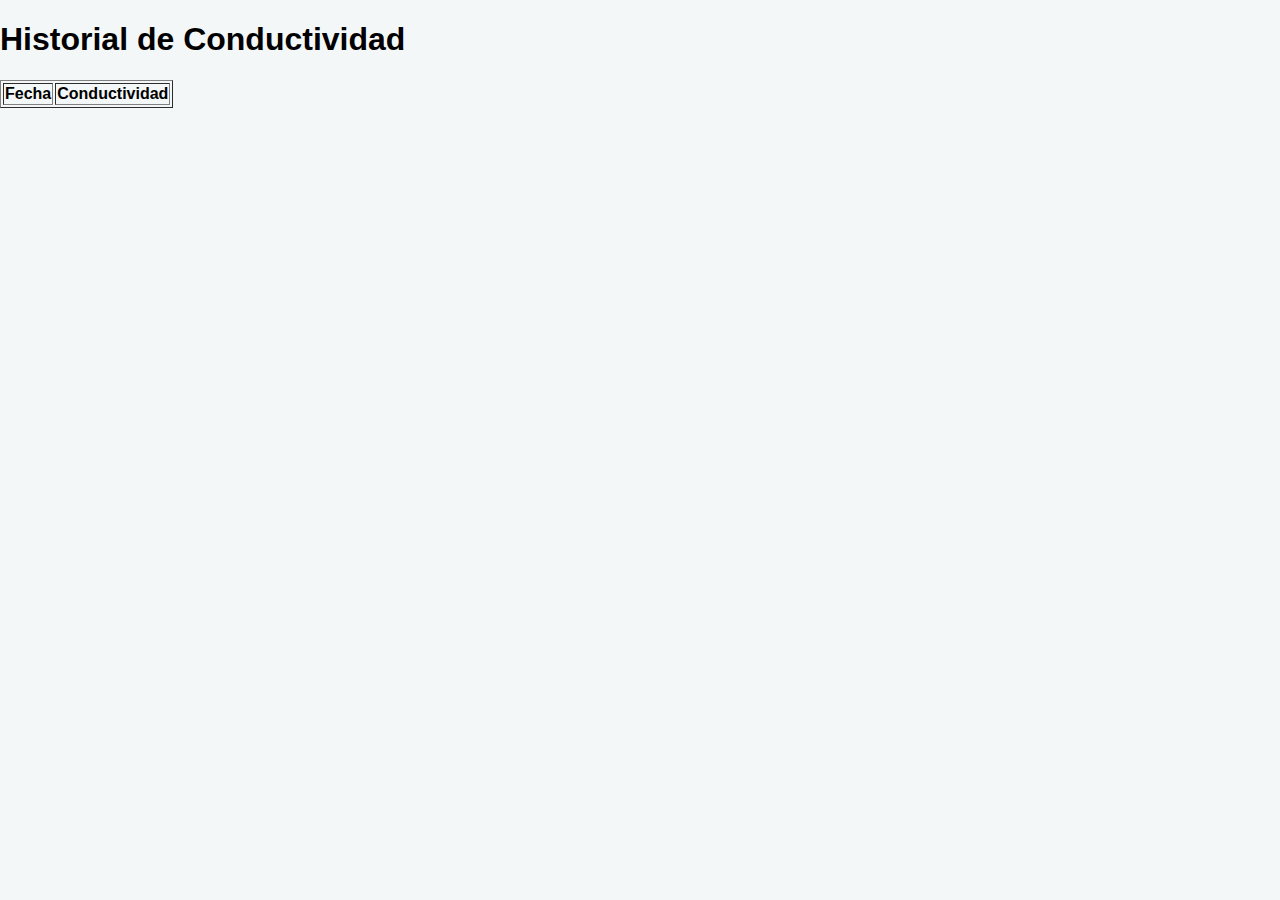
<file: web/historial.html>
<!DOCTYPE html>
<html>
<head>
    <title>Historial Conductividad</title>
    <link rel="stylesheet" href="style.css">
</head>
<body>

<h1>Historial de Conductividad</h1>

<table border="1">
    <thead>
        <tr><th>Fecha</th><th>Conductividad</th></tr>
    </thead>
    <tbody id="tablaHistorial"></tbody>
</table>

<script src="script.js"></script>
<script>cargarHistorial();</script>

</body>
</html>
</file>
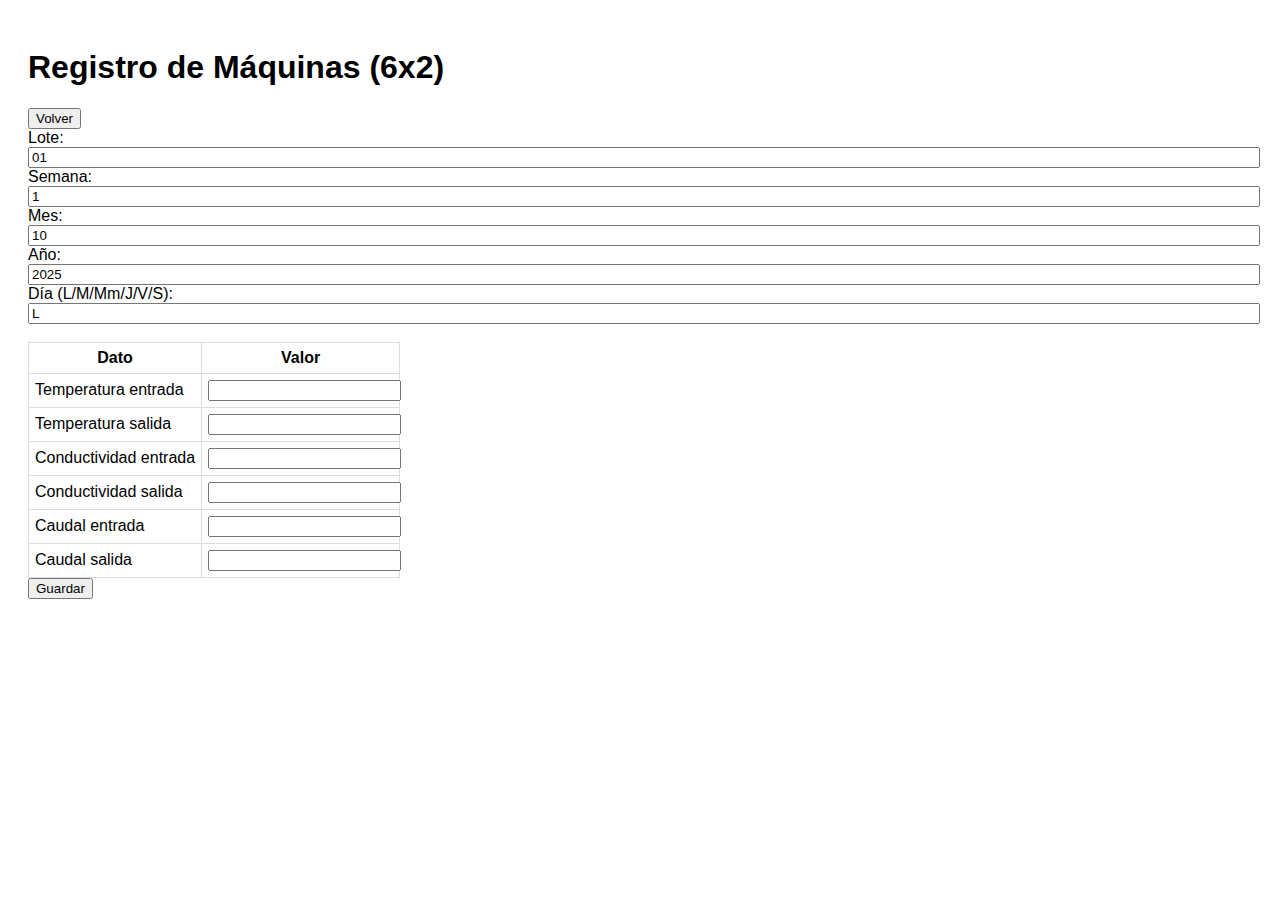
<file: web/machines.html>
<!DOCTYPE html>
<html lang="es">
<head>
  <meta charset="utf-8">
  <title>Datos de Máquinas</title>
  <style> body{font-family:Arial;padding:20px} table{border-collapse:collapse;} td,th{border:1px solid #ddd;padding:6px} input{width:100%} </style>
</head>
<body>
  <h1>Registro de Máquinas (6x2)</h1>
  <button onclick="window.location.href='/'">Volver</button>
  <form id="form">
    Lote: <input name="lote" value="01"><br>
    Semana: <input name="semana" value="1"><br>
    Mes: <input name="mes" value="10"><br>
    Año: <input name="anio" value="2025"><br>
    Día (L/M/Mm/J/V/S): <input name="diaChar" value="L"><br><br>

    <table>
      <thead><tr><th>Dato</th><th>Valor</th></tr></thead>
      <tbody id="rows"></tbody>
    </table>
    <button type="button" onclick="save()">Guardar</button>
    <p id="result"></p>
  </form>

  <script>
    const labels = [
      "Temperatura entrada",
      "Temperatura salida",
      "Conductividad entrada",
      "Conductividad salida",
      "Caudal entrada",
      "Caudal salida"
    ];

    const tbody = document.getElementById('rows');
    labels.forEach((lab,i) => {
      const tr = document.createElement('tr');
      tr.innerHTML = `<td>${lab}</td><td><input name="v${i}"></td>`;
      tbody.appendChild(tr);
    });

    async function save(){
      const f = document.getElementById('form');
      const fd = new FormData(f);
      const rowData = labels.map((lab,i) => [lab, fd.get(`v${i}`) || ""]);
      const payload = {
        lote: fd.get('lote'),
        semana: fd.get('semana'),
        mes: fd.get('mes'),
        anio: fd.get('anio'),
        diaChar: fd.get('diaChar'),
        rowData
      };
      const res = await fetch('/machines', { method:'POST', headers:{'Content-Type':'application/json','x-api-key':''}, body: JSON.stringify(payload)});
      const json = await res.json();
      document.getElementById('result').textContent = `Guardado con código: ${json.code}`;
    }
  </script>
</body>
</html>
</file>
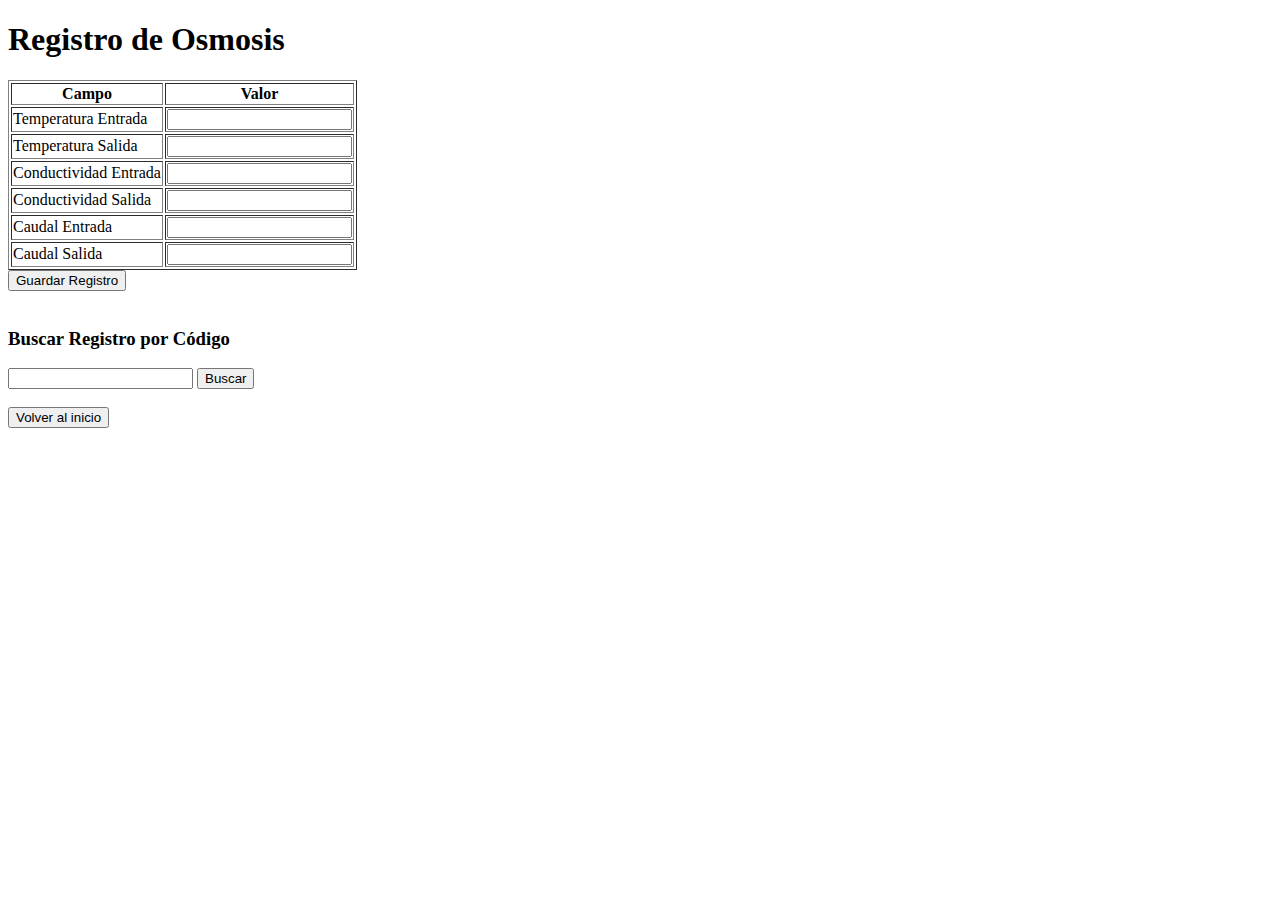
<file: web/registro.html>
<!DOCTYPE html>
<html lang="es">
<head>
<meta charset="UTF-8">
<meta name="viewport" content="width=device-width, initial-scale=1.0">
<title>Registro Osmosis</title>
</head>
<body>
<h1>Registro de Osmosis</h1>
<table border="1">
<tr><th>Campo</th><th>Valor</th></tr>
<tr><td>Temperatura Entrada</td><td><input id="tEntrada"></td></tr>
<tr><td>Temperatura Salida</td><td><input id="tSalida"></td></tr>
<tr><td>Conductividad Entrada</td><td><input id="cEntrada"></td></tr>
<tr><td>Conductividad Salida</td><td><input id="cSalida"></td></tr>
<tr><td>Caudal Entrada</td><td><input id="caudalEntrada"></td></tr>
<tr><td>Caudal Salida</td><td><input id="caudalSalida"></td></tr>
</table>
<button onclick="guardarRegistro()">Guardar Registro</button>
<br><br>
<h3>Buscar Registro por Código</h3>
<input id="codigoBuscar">
<button onclick="buscarRegistro()">Buscar</button>
<div id="resultados"></div>
<br>
<button onclick="window.location.href='/'">Volver al inicio</button>
<script>
async function guardarRegistro(){
  const data = {
    tEntrada:parseFloat(document.getElementById('tEntrada').value),
    tSalida:parseFloat(document.getElementById('tSalida').value),
    cEntrada:parseFloat(document.getElementById('cEntrada').value),
    cSalida:parseFloat(document.getElementById('cSalida').value),
    caudalEntrada:parseFloat(document.getElementById('caudalEntrada').value),
    caudalSalida:parseFloat(document.getElementById('caudalSalida').value)
  };
  const res = await fetch('/osmosis',{
    method:'POST',
    headers:{'Content-Type':'application/json'},
    body:JSON.stringify(data)
  });
  const resp = await res.json();
  alert('Registro guardado con código: '+resp.codigo);
}

async function buscarRegistro(){
  const codigo = document.getElementById('codigoBuscar').value;
  const res = await fetch('/buscar_osmosis/'+codigo);
  const datos = await res.json();
  const div = document.getElementById('resultados');
  div.innerHTML = '';
  if(datos.length>0){
    datos.forEach(d=>{
      div.innerHTML+=JSON.stringify(d)+'<br>';
    });
  } else {
    div.innerHTML='No encontrado';
  }
}
</script>
</body>
</html>
</file>
<file: web/style.css>
body {
  font-family: Arial, sans-serif;
  background-color: #f4f7f8;
  margin:0; padding:0;
}

header { background:#0066cc; color:white; padding:1rem; text-align:center; }

main { padding:1rem; display:flex; flex-direction:column; gap:1rem; max-width:800px; margin:auto; }

.card { background:white; padding:1rem; border-radius:10px; box-shadow:0 2px 5px rgba(0,0,0,0.1); }

input[type=number], input[type=text] { padding:0.5rem; margin:0.2rem 0; width:100%; border-radius:5px; border:1px solid #ccc; }

button { padding:0.5rem 1rem; background:#0066cc; color:white; border:none; border-radius:5px; cursor:pointer; }
button:hover { background:#005bb5; }

canvas { width:100%; max-width:100%; height:300px; }
</file>
